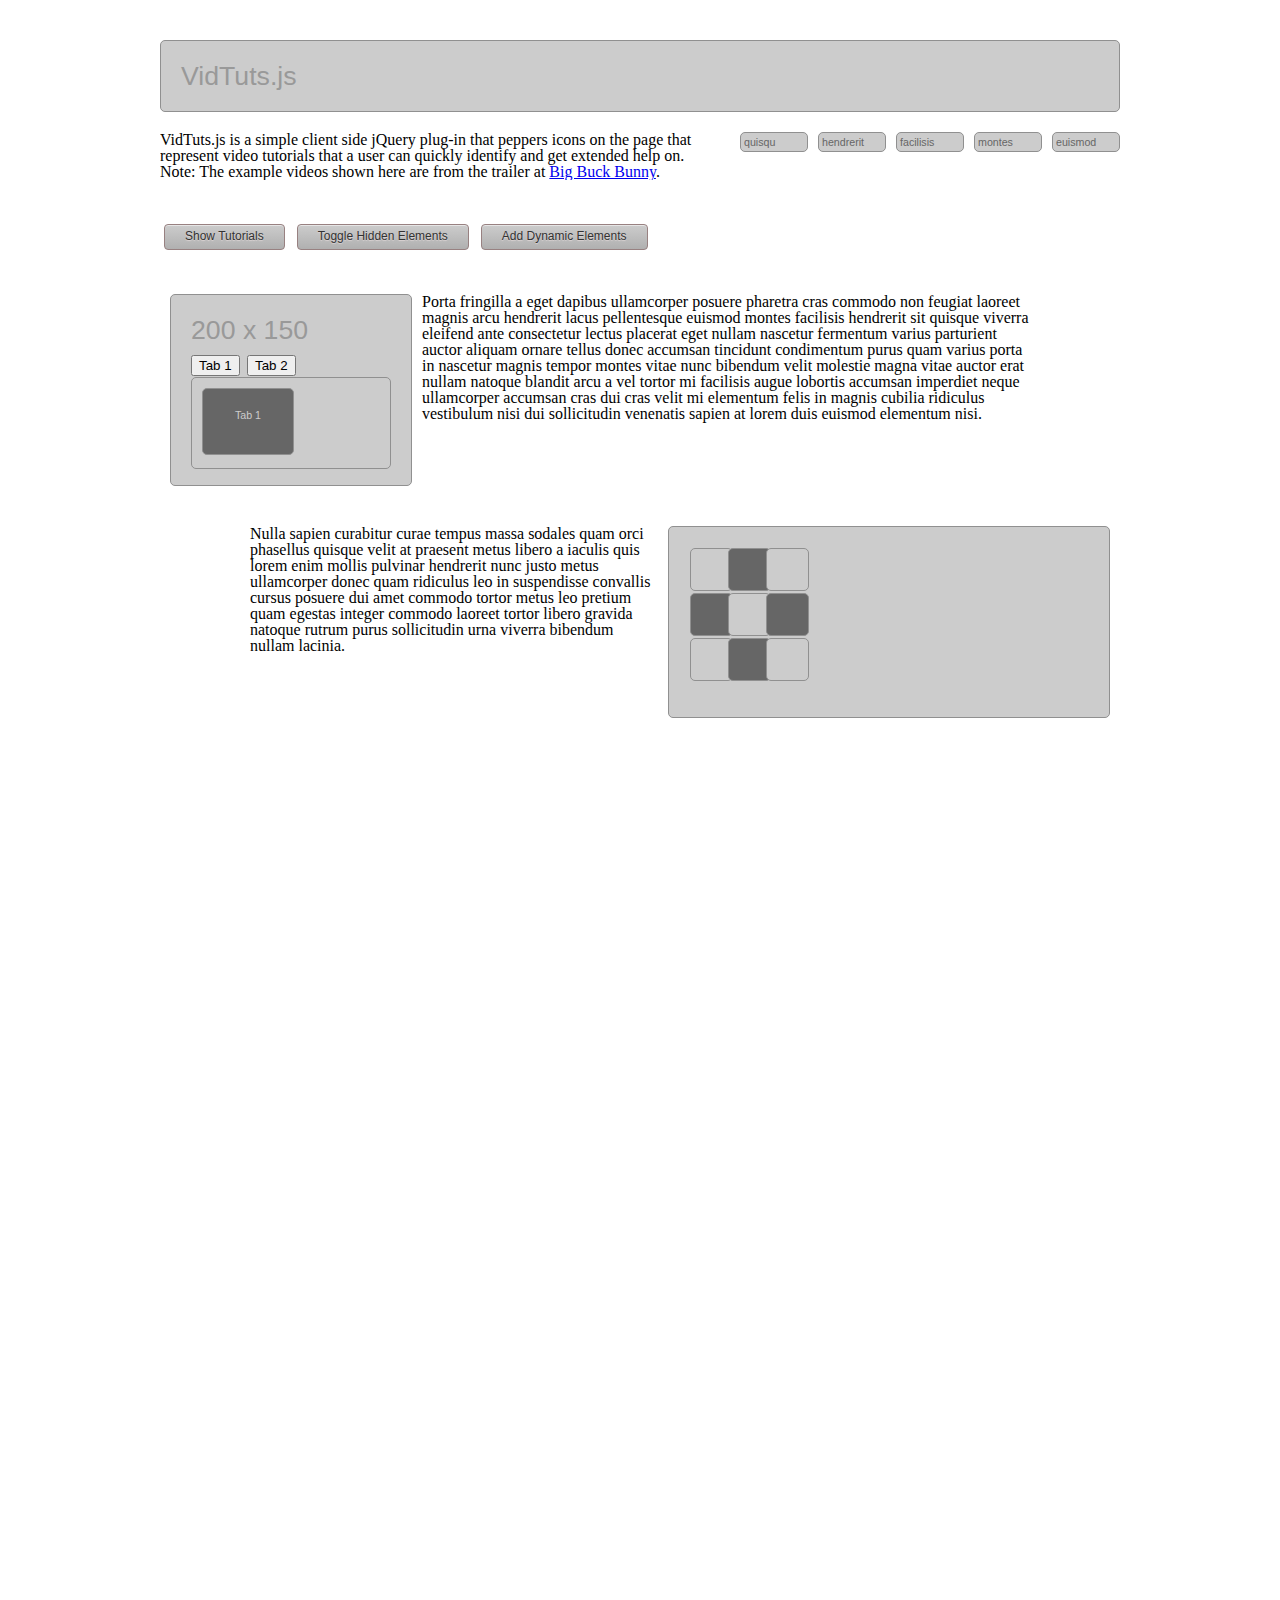
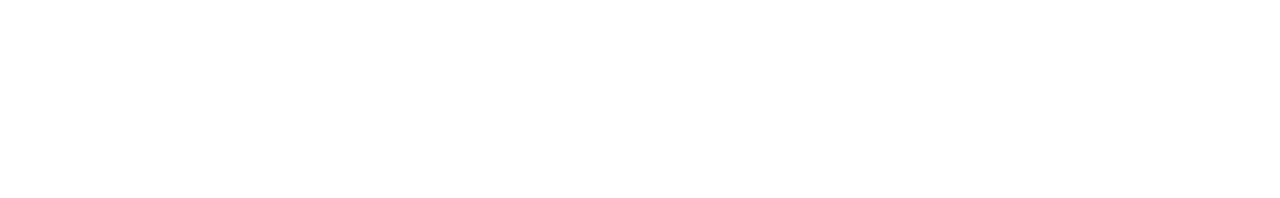
<file: demo/demo.html>
<!DOCTYPE html>
<html>
  <head>
    <title>VidTuts.js Demo Page</title>
    <link href="../styles/style.css" rel="stylesheet" type="text/css" />
    <link href="../styles/vidtuts-1.0.css" rel="stylesheet" type="text/css" />
    <link href="../styles/animated.css" rel="stylesheet" type="text/css" />
  </head>

  <body>
      
    <div class="g960">
      <div class="g12 a o" style="width:960px">
        <div id="header" class="box left" style="width:918px; height:30px; margin-bottom:20px;">VidTuts.js</div>

        <div class="g7 a">
          VidTuts.js is a simple client side jQuery plug-in that peppers icons on the page that represent video tutorials that a user can quickly identify and get extended help on.<br />
          Note: The example videos shown here are from the trailer at <a href="http://www.bigbuckbunny.org/index.php/trailer-page/" target="_blank">Big Buck Bunny</a>.
        </div>
        <div id="NavItem5" class="item g1 o right">euismod</div>
        <div id="NavItem4" class="item g1 o right">montes</div>
        <div id="NavItem3" class="item g1 o right">facilisis</div>
        <div id="NavItem2" class="item g1 o right">hendrerit</div>
        <div id="NavItem1" class="item g1 o right">quisqu</div>
      </div>
    </div>

    <div class="g960">
      <button id="bntStart" class="bnt">Show Tutorials</button>
      <button id="bntToggleHidden" class="bnt">Toggle Hidden Elements</button>
      <button id="bntAddDynamicElements" class="bnt">Add Dynamic Elements</button>
    </div>

    <div class="g960">
      <div class="g11"><div id="jtut_01" class="box left" style="width:200px; height:150px;">
      200 x 150<br />
        <div>
          <button id="bntTab1">Tab 1</button>
          <button id="bntTab2">Tab 2</button>
          <div id="tab1" class="tab">
            <div class="TabBox box left small dark" style="width:50px; height:25px; text-align:center;">Tab 1</div> 
          </div>
          <div id="tab2" class="tab hide">
            <div class="TabBox box right small dark" style="width:50px; height:25px; text-align:center;">Tab 2</div>
          </div>
        </div>
      </div>
      Porta fringilla a eget dapibus ullamcorper posuere pharetra cras commodo non feugiat laoreet magnis arcu hendrerit lacus pellentesque euismod montes facilisis hendrerit sit quisque viverra eleifend ante consectetur lectus placerat eget nullam nascetur fermentum varius parturient auctor aliquam ornare tellus donec accumsan tincidunt condimentum purus quam varius porta in nascetur magnis tempor montes vitae nunc bibendum velit molestie magna vitae auctor erat nullam natoque blandit arcu a vel tortor mi facilisis augue lobortis accumsan imperdiet neque ullamcorper accumsan cras dui cras velit mi elementum felis in magnis cubilia ridiculus vestibulum nisi dui sollicitudin venenatis sapien at lorem duis euismod elementum nisi.</div>
      <div class="g1">&nbsp;</div>
    </div>

    <div class="g960">
      <div class="g1">&nbsp;</div>
      <div class="g11"><div id="jtut_02" class="box right" style="width:400px; height:150px;">
        <table id="tipStyles">
          <tr>
            <td><div id="jtut_03" class="box left small" style="width:1px; height:1px;"></div></td>
            <td><div id="jtut_04" class="box left small dark hidden" style="width:1px; height:1px;"></div></td>
            <td><div id="jtut_05" class="box left small" style="width:1px; height:1px;"></div></td>
          </tr>
          <tr>
            <td><div id="jtut_06" class="box left small dark hidden" style="width:1px; height:1px;"></div></td>
            <td><div id="jtut_07" class="box left small" style="width:1px; height:1px;"></div></td>
            <td><div id="jtut_08" class="box left small dark hidden" style="width:1px; height:1px;"></div></td>
          </tr>
          <tr>
            <td><div id="jtut_09" class="box left small" style="width:1px; height:1px;"></div></td>
            <td><div id="jtut_10" class="box left small dark hidden" style="width:1px; height:1px;"></div></td>
            <td><div id="jtut_11" class="box left small" style="width:1px; height:1px;"></div></td>
          </tr>
        </table>
      </div>
    
      Nulla sapien curabitur curae tempus massa sodales quam orci phasellus quisque velit at praesent metus libero a iaculis quis lorem enim mollis pulvinar hendrerit nunc justo metus ullamcorper donec quam ridiculus leo in suspendisse convallis cursus posuere dui amet commodo tortor metus leo pretium quam egestas integer commodo laoreet tortor libero gravida natoque rutrum purus sollicitudin urna viverra bibendum nullam lacinia.</div>
    </div>

    <div class="g960" style="height:1000px;"></div>

    <script src="../scripts/jquery-1.7.min.js" type="text/javascript"></script>
    <script src="../scripts/vidtuts-1.0.js" type="text/javascript"></script>
    <script src="../scripts/video.js" type="text/javascript"></script>
    <script src="../scripts/jwvideo.js" type="text/javascript"></script>
    <script src="../scripts/jwplayer.js" type="text/javascript"></script>

    <ol id="VidTuts" class="vidtuts-items" data-index="4000" data-jwplayerParams="html5player:../scripts/jwplayer.html5.js; flashplayer:../scripts/jwplayer.flash.swf">

      <li data-anchor="#jtut_01" class="bottom left" data-videoType="JWVideo" data-videoParams="width:852;height:480;url:../video/trailer_480p_baseline.mp4" data-hideIfVisible="#ContainerTuts">A Test</li>

      <li data-anchor="#jtut_03" class="top right"     data-videoType="JWVideo" data-videoParams="width:852;height:480;url:../video/trailer_480p_baseline.mp4" data-hideIfVisible="#ContainerTuts">Box 1</li>
      <li data-anchor="#jtut_04" class="top center"    data-videoType="JWVideo" data-videoParams="width:852;height:480;url:../video/trailer_480p_baseline.mp4" data-hideIfVisible="#ContainerTuts">Box 2</li>
      <li data-anchor="#jtut_05" class="top left"      data-videoType="JWVideo" data-videoParams="width:852;height:480;url:../video/trailer_480p_baseline.mp4" data-hideIfVisible="#ContainerTuts">Box 3</li>
      <li data-anchor="#jtut_06" class="left center"   data-videoType="JWVideo" data-videoParams="width:852;height:480;url:../video/trailer_480p_baseline.mp4" data-hideIfVisible="#ContainerTuts">Box 4</li>

      <li data-anchor="#jtut_08" class="right center"  data-videoType="JWVideo" data-videoParams="width:852;height:480;url:../video/trailer_480p_baseline.mp4" data-hideIfVisible="#ContainerTuts">Box 6</li>
      <li data-anchor="#jtut_09" class="bottom right"  data-videoType="JWVideo" data-videoParams="width:852;height:480;url:../video/trailer_480p_baseline.mp4" data-hideIfVisible="#ContainerTuts">Box 7</li>
      <li data-anchor="#jtut_10" class="bottom center" data-videoType="JWVideo" data-videoParams="width:852;height:480;url:../video/trailer_480p_baseline.mp4" data-hideIfVisible="#ContainerTuts">Box 8</li>
      <li data-anchor="#jtut_11" class="bottom left"   data-videoType="JWVideo" data-videoParams="width:852;height:480;url:../video/trailer_480p_baseline.mp4" data-hideIfVisible="#ContainerTuts">Box 9</li>

      <li data-anchor="#dbox_01" class="bottom left" data-parentClass="fixed" data-videoType="JWVideo" data-videoParams="width:854;height:480;url:../video/trailer_480p.mov">trailer_480p.mov</li>
      <li data-anchor="#dbox_02" class="bottom left" data-parentClass="fixed" data-videoType="JWVideo" data-videoParams="width:854;height:480;url:../video/trailer_480p.webm">trailer_480p.webm</li>
      <li data-anchor="#dbox_03" class="bottom left" data-parentClass="fixed" data-videoType="JWVideo" data-videoParams="width:852;height:480;url:../video/trailer_480p_baseline.mp4">trailer_480p_baseline.mp4</li>
      <li data-anchor="#dbox_04" class="bottom left" data-parentClass="fixed" data-videoType="JWVideo" data-videoParams="width:852;height:480;url:../video/trailer_480p_high.mp4">trailer_480p_high.mp4</li>
      <li data-anchor="#dbox_05" class="bottom left" data-parentClass="fixed" data-videoType="JWVideo" data-videoParams="width:1280;height:720;url:../video/trailer_720p.mov">trailer_720p.mov</li>
      <li data-anchor="#dbox_06" class="bottom left" data-parentClass="fixed" data-videoType="JWVideo" data-videoParams="width:1920;height:1080;url:../video/trailer_1080p.mov">trailer_1080p.mov</li>
      <li data-anchor="#dbox_07" class="bottom left" data-parentClass="fixed" data-videoType="JWVideo" data-videoParams="width:480;height:270;url:../video/trailer_iphone.m4v">trailer_iphone.m4v</li>

      <li data-anchor=".TabBox"  class="bottom left" data-videoType="JWVideo" data-videoParams="width:852;height:480;url:../video/trailer_480p_baseline.mp4" data-hideIfVisible="#ContainerTuts">Video for a Shared Element</li>

      <li data-anchor="#NavItem1"  class="bottom center" data-videoType="JWVideo" data-videoParams="width:852;height:480;url:../video/trailer_480p_baseline.mp4">A Video Tutorial</li>
      <li data-anchor="#NavItem2"  class="top center"    data-videoType="JWVideo" data-videoParams="width:852;height:480;url:../video/trailer_480p_baseline.mp4">Another Video Tutorial</li>
      <li data-anchor="#NavItem3"  class="bottom center" data-videoType="JWVideo" data-videoParams="width:852;height:480;url:../video/trailer_480p_baseline.mp4">Yet Another Video Tutorial</li>
      <li data-anchor="#NavItem4"  class="top center"    data-videoType="JWVideo" data-videoParams="width:852;height:480;url:../video/trailer_480p_baseline.mp4">A Video Tutorial</li>
      <li data-anchor="#NavItem5"  class="bottom center" data-videoType="JWVideo" data-videoParams="width:852;height:480;url:../video/trailer_480p_baseline.mp4">Another Video Tutorial</li>
      <li data-anchor="#header"    class="bottom left"   data-videoType="JWVideo" data-videoParams="width:852;height:480;url:../video/trailer_480p_baseline.mp4">Yet Another Video Tutorial</li>
      <li data-anchor="#bntStart"  class="center right"   data-videoType="JWVideo" data-videoParams="width:852;height:480;url:../video/trailer_480p_baseline.mp4">A Video Tutorial</li>
      <li data-anchor="#bntToggle" class="bottom right"  data-videoType="JWVideo" data-videoParams="width:852;height:480;url:../video/trailer_480p_baseline.mp4">Another Video Tutorial</li>
    </ol>

    <script type="text/javascript">
      var manager = null;

      $(window).load(function () {
        manager = $('#VidTuts').VidTuts({ // These settings will overwrite the ones specified on the ol element.
          'index': 5000
        });
      });
      
      $('#bntToggleHidden').on('click', function () {
        var items = $(".hidden");
        if (items.css('display') == 'none')
          items.css('display','');
        else
          items.css('display', 'none');

      });
      $('#bntStart').on('click', function () { manager.show() });
      $("#bntTab1").on('click', function () { $("#tab2").addClass('hide'); $("#tab1").removeClass('hide'); })
      $("#bntTab2").on('click', function () { $("#tab1").addClass('hide'); $("#tab2").removeClass('hide'); })
      $('#bntAddDynamicElements').on('click', function () {
        // Check if the objects are already added, if not create them, if so delete them and re-create

        var container = '<div id="ContainerTuts" class="container">';
        container += '<div id="dbox_01" class="box small dark" style="width:5px; height:5px; margin-top:10px;"></div><br />';
        container += '<div id="dbox_02" class="box small dark" style="width:5px; height:5px; margin-top:10px;"></div><br />';
        container += '<div id="dbox_03" class="box small dark" style="width:5px; height:5px; margin-top:10px;"></div><br />';
        container += '<div id="dbox_04" class="box small dark" style="width:5px; height:5px; margin-top:10px;"></div><br />';
        container += '<div id="dbox_05" class="box small dark" style="width:5px; height:5px; margin-top:10px;"></div><br />';
        container += '<div id="dbox_06" class="box small dark" style="width:5px; height:5px; margin-top:10px;"></div><br />';
        container += '<div id="dbox_07" class="box small dark" style="width:5px; height:5px; margin-top:10px;"></div><br />';
        container += '</div>';

        if ($('#ContainerTuts').length > 0) {
          $('#ContainerTuts').remove();
        } else {
          container = $(container).prependTo($('body'));
        }
      });

    </script>
  </body>
</html>
</file>
<file: styles/style.css>
html, body, div, span, applet, object, iframe,
h1, h2, h3, h4, h5, h6, p, blockquote, pre,
a, abbr, acronym, address, big, cite, code,
del, dfn, em, img, ins, kbd, q, s, samp,
small, strike, strong, sub, sup, tt, var,
b, u, i, center,
dl, dt, dd, ol, ul, li,
fieldset, form, label, legend,
table, caption, tbody, tfoot, thead, tr, th, td,
article, aside, canvas, details, embed,
figure, figcaption, footer, header, hgroup,
menu, nav, output, ruby, section, summary,
time, mark, audio, video {
  margin: 0;
  padding: 0;
  border: 0;
  font: inherit;
  font-size: 100%;
  vertical-align: baseline;
}

html {
  line-height: 1;
}

ol, ul {
  list-style: none;
}

table {
  border-collapse: collapse;
  border-spacing: 0;
}

caption, th, td {
  text-align: left;
  font-weight: normal;
  vertical-align: middle;
}

q, blockquote {
  quotes: none;
}
q:before, q:after, blockquote:before, blockquote:after {
  content: "";
  content: none;
}

a img {
  border: none;
}

article, aside, details, figcaption, figure, footer, header, hgroup, menu, nav, section, summary {
  display: block;
}

.g960 {
  position: relative;
  margin-left: auto;
  margin-right: auto;
  width: 960px;
  overflow: hidden;
  *zoom: 1;
}

.g {
  display: inline;
  float: left;
  margin-left: 10px;
  margin-right: 10px;
  width: 960px;
}

.g12 {
  display: inline;
  float: left;
  margin-left: 10px;
  margin-right: 10px;
  width: 940px;
}

.g11 {
  display: inline;
  float: left;
  margin-left: 10px;
  margin-right: 10px;
  width: 860px;
}

.g10 {
  display: inline;
  float: left;
  margin-left: 10px;
  margin-right: 10px;
  width: 780px;
}

.g9 {
  display: inline;
  float: left;
  margin-left: 10px;
  margin-right: 10px;
  width: 700px;
}

.g8 {
  display: inline;
  float: left;
  margin-left: 10px;
  margin-right: 10px;
  width: 620px;
}

.g7 {
  display: inline;
  float: left;
  margin-left: 10px;
  margin-right: 10px;
  width: 540px;
}

.g6 {
  display: inline;
  float: left;
  margin-left: 10px;
  margin-right: 10px;
  width: 460px;
}

.g5 {
  display: inline;
  float: left;
  margin-left: 10px;
  margin-right: 10px;
  width: 380px;
}

.g4 {
  display: inline;
  float: left;
  margin-left: 10px;
  margin-right: 10px;
  width: 300px;
}

.g3 {
  display: inline;
  float: left;
  margin-left: 10px;
  margin-right: 10px;
  width: 220px;
}

.g2 {
  display: inline;
  float: left;
  margin-left: 10px;
  margin-right: 10px;
  width: 140px;
}

.g1 {
  display: inline;
  float: left;
  margin-left: 10px;
  margin-right: 10px;
  width: 60px;
}

.o {
  margin-right: 0;
}

.a {
  margin-left: 0;
}

body {
  margin-top: 40px;
}

.bnt {
  font-size: 12px;
  padding: 4px 20px 6px;
  margin: 4px 4px;
  -webkit-border-radius: 4px;
  -moz-border-radius: 4px;
  -ms-border-radius: 4px;
  -o-border-radius: 4px;
  border-radius: 4px;
  -webkit-box-shadow: inset 0 1px 0 0 #e6e6e6;
  -moz-box-shadow: inset 0 1px 0 0 #e6e6e6;
  box-shadow: inset 0 1px 0 0 #e6e6e6;
  background-image: url('[data-uri]');
  background-size: 100%;
  background-image: -webkit-gradient(linear, 50% 0%, 50% 100%, color-stop(0%, #cccccc), color-stop(100%, #b0b0b0));
  background-image: -webkit-linear-gradient(#cccccc, #b0b0b0);
  background-image: -moz-linear-gradient(#cccccc, #b0b0b0);
  background-image: -o-linear-gradient(#cccccc, #b0b0b0);
  background-image: linear-gradient(#cccccc, #b0b0b0);
  background-color: #cccccc;
  border: solid 1px #988181;
  display: inline-block;
  font-family: tahoma, helvetica, arial, freesans, sans-serif;
  outline: none;
  color: #333333;
  text-align: center;
  text-decoration: none;
  text-shadow: 0 1px 1px #ddd5d5;
  vertical-align: baseline;
  cursor: hand;
  cursor: pointer;
}
.bnt:hover:not(:disabled) {
  -webkit-box-shadow: inset 0 1px 0 0 #d9d9d9;
  -moz-box-shadow: inset 0 1px 0 0 #d9d9d9;
  box-shadow: inset 0 1px 0 0 #d9d9d9;
  background-image: url('[data-uri]');
  background-size: 100%;
  background-image: -webkit-gradient(linear, 50% 0%, 50% 100%, color-stop(0%, #bfbfbf), color-stop(100%, #a8a8a8));
  background-image: -webkit-linear-gradient(#bfbfbf, #a8a8a8);
  background-image: -moz-linear-gradient(#bfbfbf, #a8a8a8);
  background-image: -o-linear-gradient(#bfbfbf, #a8a8a8);
  background-image: linear-gradient(#bfbfbf, #a8a8a8);
}
.bnt:active:not(:disabled) {
  background-image: url('[data-uri]');
  background-size: 100%;
  background-image: -webkit-gradient(linear, 50% 0%, 50% 100%, color-stop(0%, #a8a8a8), color-stop(100%, #bfbfbf));
  background-image: -webkit-linear-gradient(#a8a8a8, #bfbfbf);
  background-image: -moz-linear-gradient(#a8a8a8, #bfbfbf);
  background-image: -o-linear-gradient(#a8a8a8, #bfbfbf);
  background-image: linear-gradient(#a8a8a8, #bfbfbf);
  -webkit-box-shadow: inset 0 1px 0 0 #d9d9d9;
  -moz-box-shadow: inset 0 1px 0 0 #d9d9d9;
  box-shadow: inset 0 1px 0 0 #d9d9d9;
}

.box {
  border: 1px solid #909090;
  background-color: #ccc;
  padding: 20px;
  font: normal 20pt arial;
  color: #999;
  border-radius: 5px 5px 5px 5px;
  display: inline-block;
}

.item {
  border: 1px solid #909090;
  background-color: #ccc;
  padding: 3px;
  font: normal 8pt arial;
  color: #666;
  border-radius: 5px 5px 5px 5px;
}

.g960 {
  margin-bottom: 40px;
}

.left {
  float: left;
  margin-right: 10px;
}

.right {
  float: right;
  margin-left: 10px;
}

h2 {
  font-weight: bold;
  font-size: 12pt;
  margin-bottom: 5px;
}

.small {
  padding: 20px;
  font: normal 8pt arial;
}

.hidden {
  background-color: #aaa;
  color: #666666;
}

.dark {
  background-color: #666;
  color: #CCC;
}

#tipStyles {
  border-collapse: collapse;
}
#tipStyles td {
  display: inline-block;
  padding: 1px;
  width: 36px;
}

.container {
  background-color: #CCCCCC;
  border: 1px solid #909090;
  border-radius: 5px 5px 5px 5px;
  color: #999999;
  display: inline-block;
  font: 20pt arial;
  height: 435px;
  left: 0;
  margin: auto;
  padding: 20px;
  position: fixed;
  right: 0;
  top: 260px;
  width: 920px;
  z-index: 100;
}

.hide {
  display: none;
}

.tab {
  border: solid 1px #909090;
  border-radius: 5px;
  height: 70px;
  padding: 10px;
}

.fixed {
  position: fixed !important;
}
</file>
<file: styles/vidtuts-1.0.css>
.vidtuts-items {
  display: none;
}

.vidtuts-silhouette {
  background-color: transparent;
  background-image: url("../images/bg.png");
  display: none;
  height: 100%;
  left: 0;
  position: fixed;
  top: 0;
  width: 100%;
  z-index: 10000;
}

.vidtuts-video-silhouette {
  background-color: transparent;
  display: none;
  height: 100%;
  left: 0;
  position: fixed;
  top: 0;
  width: 100%;
  z-index: 10001;
}

.vidtuts-tooltip {
  background-color: #FFFFFF;
  border-radius: 4px 4px 4px 4px;
  display: inline-block;
  font: 8pt arial;
  padding: 3px;
  position: absolute;
  white-space: nowrap;
  margin: 0;
}
.vidtuts-tooltip.bottom, .vidtuts-tooltip.top {
  top: -1999px;
  bottom: auto;
}
.vidtuts-tooltip.left, .vidtuts-tooltip.right {
  left: -1999px;
  right: auto;
}
.vidtuts-tooltip.xbottom {
  top: 29px;
  bottom: auto;
}
.vidtuts-tooltip.xleft {
  left: 0;
  right: auto;
}
.vidtuts-tooltip.xright {
  right: 0;
  left: auto;
}
.vidtuts-tooltip.xtop {
  bottom: 29px;
  top: auto;
}
.vidtuts-tooltip.xcenter.right {
  right: auto;
  left: 20px;
}
.vidtuts-tooltip.xcenter.left {
  right: 20px;
  left: auto;
}

.vidtuts-tooltip:before,
.vidtuts-tooltip:after {
  content: "";
  position: absolute;
  z-index: -1;
}

.vidtuts-tooltip.right:before, .vidtuts-tooltip.right:after {
  left: 0;
  margin-left: -15px;
  top: 50%;
  margin-top: -8px;
  border-color: transparent #FFFFFF transparent transparent;
  border-style: solid;
  border-width: 8px;
}
.vidtuts-tooltip.left:before, .vidtuts-tooltip.left:after {
  right: 0;
  margin-right: -15px;
  top: 50%;
  margin-top: -8px;
  border-color: transparent transparent transparent #FFFFFF;
  border-style: solid;
  border-width: 8px;
}
.vidtuts-tooltip.top.right:before, .vidtuts-tooltip.top.right:after {
  margin-top: auto;
  right: 14px;
  border-color: transparent #FFFFFF transparent transparent;
  border-style: solid;
  border-width: 8px;
}
.vidtuts-tooltip.top.left:before, .vidtuts-tooltip.top.left:after {
  margin-top: auto;
  left: 14px;
  border-color: transparent transparent transparent #FFFFFF;
  border-style: solid;
  border-width: 8px;
}
.vidtuts-tooltip.top.center:before, .vidtuts-tooltip.top.center:after {
  top: 100%;
  margin-left: -6px;
  left: 50%;
  border-color: #FFFFFF transparent transparent;
  border-style: solid;
  border-width: 6px;
}
.vidtuts-tooltip.bottom.right:before, .vidtuts-tooltip.bottom.right:after {
  top: 0px;
  right: 14px;
  margin-top: -8px;
  border-color: transparent #FFFFFF transparent transparent;
  border-style: solid;
  border-width: 8px;
}
.vidtuts-tooltip.bottom.left:before, .vidtuts-tooltip.bottom.left:after {
  margin-top: -8px;
  left: 14px;
  top: 0px;
  border-color: transparent transparent transparent #FFFFFF;
  border-style: solid;
  border-width: 8px;
}
.vidtuts-tooltip.bottom.center:before, .vidtuts-tooltip.bottom.center:after {
  left: 50%;
  margin-left: -6px;
  margin-top: -12px;
  top: 0px;
  border-color: transparent transparent #FFFFFF;
  border-style: solid;
  border-width: 6px;
}

.vidtuts-video {
  display: none;
  position: fixed;
  background-color: grey;
  border: 10px solid #999999;
  border-radius: 20px 20px 20px 20px;
  box-shadow: 0 0 40px #000000;
}
.vidtuts-video .vidtuts-video-content {
  position: absolute;
  top: 0;
  left: 0;
  right: 0;
  bottom: 0;
}
.vidtuts-video .vidtuts-video-close {
  background-image: url("../images/close.png");
  background-color: #999999;
  background-position: center;
  background-repeat: no-repeat;
  border-radius: 10px 10px 10px 10px;
  height: 40px;
  position: absolute;
  right: -30px;
  top: -30px;
  width: 40px;
  cursor: hand;
  cursor: pointer;
}

.vidtuts-icon {
  background-position: center;
  background-repeat: no-repeat;
  background-image: url("../images/play-32-blue.png");
  width: 28px;
  height: 24px;
  position: absolute;
  background-position: center center;
  left: 30px;
  top: 60px;
  cursor: pointer;
  cursor: hand;
  display: none;
}
.vidtuts-icon .tooltip:after, .vidtuts-icon .tooltip:before {
  content: ' ';
  position: absolute;
  top: 100%;
  border-style: solid;
  width: 0;
  height: 0;
}
.vidtuts-icon .tooltip:before {
  border-color: #333 transparent transparent transparent;
  border-width: 16px 17px 0 7px;
  left: 10px;
}
.vidtuts-icon .tooltip:after {
  border-color: #ccd transparent transparent transparent;
  border-width: 12px 11px 0 4px;
  left: 14px;
}
.vidtuts-icon .tooltip {
  position: relative;
  border: 3px solid #333;
  background-color: #ccd;
  padding: 2px 10px;
  text-align: center;
  min-width: 100px;
  height: 20px;
  top: -34px;
  left: -5px;
  border-radius: 15px;
  white-space: nowrap;
}
</file>
<file: styles/animated.css>
﻿.animated{-webkit-animation-fill-mode:both;-moz-animation-fill-mode:both;-ms-animation-fill-mode:both;-o-animation-fill-mode:both;animation-fill-mode:both;-webkit-animation-duration:1s;-moz-animation-duration:1s;-ms-animation-duration:1s;-o-animation-duration:1s;animation-duration:1s;}.animated.hinge{-webkit-animation-duration:2s;-moz-animation-duration:2s;-ms-animation-duration:2s;-o-animation-duration:2s;animation-duration:2s;}@-webkit-keyframes bounce {
	0%, 20%, 50%, 80%, 100% {-webkit-transform: translateY(0);}	40% {-webkit-transform: translateY(-30px);}
	60% {-webkit-transform: translateY(-15px);}
}

@-moz-keyframes bounce {
	0%, 20%, 50%, 80%, 100% {-moz-transform: translateY(0);}
	40% {-moz-transform: translateY(-30px);}
	60% {-moz-transform: translateY(-15px);}
}

@-o-keyframes bounce {
	0%, 20%, 50%, 80%, 100% {-o-transform: translateY(0);}
	40% {-o-transform: translateY(-30px);}
	60% {-o-transform: translateY(-15px);}
}
@keyframes bounce {
	0%, 20%, 50%, 80%, 100% {transform: translateY(0);}
	40% {transform: translateY(-30px);}
	60% {transform: translateY(-15px);}
}

.bounce {
	-webkit-animation-name: bounce;
	-moz-animation-name: bounce;
	-o-animation-name: bounce;
	animation-name: bounce;
}
@-webkit-keyframes tada {
	0% {-webkit-transform: scale(1);}	
	10%, 20% {-webkit-transform: scale(0.9) rotate(-3deg);}
	30%, 50%, 70%, 90% {-webkit-transform: scale(1.1) rotate(3deg);}
	40%, 60%, 80% {-webkit-transform: scale(1.1) rotate(-3deg);}
	100% {-webkit-transform: scale(1) rotate(0);}
}

@-moz-keyframes tada {
	0% {-moz-transform: scale(1);}	
	10%, 20% {-moz-transform: scale(0.9) rotate(-3deg);}
	30%, 50%, 70%, 90% {-moz-transform: scale(1.1) rotate(3deg);}
	40%, 60%, 80% {-moz-transform: scale(1.1) rotate(-3deg);}
	100% {-moz-transform: scale(1) rotate(0);}
}

@-o-keyframes tada {
	0% {-o-transform: scale(1);}	
	10%, 20% {-o-transform: scale(0.9) rotate(-3deg);}
	30%, 50%, 70%, 90% {-o-transform: scale(1.1) rotate(3deg);}
	40%, 60%, 80% {-o-transform: scale(1.1) rotate(-3deg);}
	100% {-o-transform: scale(1) rotate(0);}
}

@keyframes tada {
	0% {transform: scale(1);}	
	10%, 20% {transform: scale(0.9) rotate(-3deg);}
	30%, 50%, 70%, 90% {transform: scale(1.1) rotate(3deg);}
	40%, 60%, 80% {transform: scale(1.1) rotate(-3deg);}
	100% {transform: scale(1) rotate(0);}
}

.tada {
	-webkit-animation-name: tada;
	-moz-animation-name: tada;
	-o-animation-name: tada;
	animation-name: tada;
}
@-webkit-keyframes swing {
	20%, 40%, 60%, 80%, 100% { -webkit-transform-origin: top center; }
	20% { -webkit-transform: rotate(15deg); }	
	40% { -webkit-transform: rotate(-10deg); }
	60% { -webkit-transform: rotate(5deg); }	
	80% { -webkit-transform: rotate(-5deg); }	
	100% { -webkit-transform: rotate(0deg); }
}

@-moz-keyframes swing {
	20% { -moz-transform: rotate(15deg); }	
	40% { -moz-transform: rotate(-10deg); }
	60% { -moz-transform: rotate(5deg); }	
	80% { -moz-transform: rotate(-5deg); }	
	100% { -moz-transform: rotate(0deg); }
}

@-o-keyframes swing {
	20% { -o-transform: rotate(15deg); }	
	40% { -o-transform: rotate(-10deg); }
	60% { -o-transform: rotate(5deg); }	
	80% { -o-transform: rotate(-5deg); }	
	100% { -o-transform: rotate(0deg); }
}

@keyframes swing {
	20% { transform: rotate(15deg); }	
	40% { transform: rotate(-10deg); }
	60% { transform: rotate(5deg); }	
	80% { transform: rotate(-5deg); }	
	100% { transform: rotate(0deg); }
}

.swing {
	-webkit-transform-origin: top center;
	-moz-transform-origin: top center;
	-o-transform-origin: top center;
	transform-origin: top center;
	-webkit-animation-name: swing;
	-moz-animation-name: swing;
	-o-animation-name: swing;
	animation-name: swing;
}
/* originally authored by Nick Pettit - https://github.com/nickpettit/glide */

@-webkit-keyframes wobble {
  0% { -webkit-transform: translateX(0%); }
  15% { -webkit-transform: translateX(-25%) rotate(-5deg); }
  30% { -webkit-transform: translateX(20%) rotate(3deg); }
  45% { -webkit-transform: translateX(-15%) rotate(-3deg); }
  60% { -webkit-transform: translateX(10%) rotate(2deg); }
  75% { -webkit-transform: translateX(-5%) rotate(-1deg); }
  100% { -webkit-transform: translateX(0%); }
}

@-moz-keyframes wobble {
  0% { -moz-transform: translateX(0%); }
  15% { -moz-transform: translateX(-25%) rotate(-5deg); }
  30% { -moz-transform: translateX(20%) rotate(3deg); }
  45% { -moz-transform: translateX(-15%) rotate(-3deg); }
  60% { -moz-transform: translateX(10%) rotate(2deg); }
  75% { -moz-transform: translateX(-5%) rotate(-1deg); }
  100% { -moz-transform: translateX(0%); }
}

@-o-keyframes wobble {
  0% { -o-transform: translateX(0%); }
  15% { -o-transform: translateX(-25%) rotate(-5deg); }
  30% { -o-transform: translateX(20%) rotate(3deg); }
  45% { -o-transform: translateX(-15%) rotate(-3deg); }
  60% { -o-transform: translateX(10%) rotate(2deg); }
  75% { -o-transform: translateX(-5%) rotate(-1deg); }
  100% { -o-transform: translateX(0%); }
}

@keyframes wobble {
  0% { transform: translateX(0%); }
  15% { transform: translateX(-25%) rotate(-5deg); }
  30% { transform: translateX(20%) rotate(3deg); }
  45% { transform: translateX(-15%) rotate(-3deg); }
  60% { transform: translateX(10%) rotate(2deg); }
  75% { transform: translateX(-5%) rotate(-1deg); }
  100% { transform: translateX(0%); }
}

.wobble {
	-webkit-animation-name: wobble;
	-moz-animation-name: wobble;
	-o-animation-name: wobble;
	animation-name: wobble;
}
@-webkit-keyframes bounceIn {
	0% {
		opacity: 0;
		-webkit-transform: scale(.3);
	}
	
	50% {
		opacity: 1;
		-webkit-transform: scale(1.05);
	}
	
	70% {
		-webkit-transform: scale(.9);
	}
	
	100% {
		-webkit-transform: scale(1);
	}
}

@-moz-keyframes bounceIn {
	0% {
		opacity: 0;
		-moz-transform: scale(.3);
	}
	
	50% {
		opacity: 1;
		-moz-transform: scale(1.05);
	}
	
	70% {
		-moz-transform: scale(.9);
	}
	
	100% {
		-moz-transform: scale(1);
	}
}

@-o-keyframes bounceIn {
	0% {
		opacity: 0;
		-o-transform: scale(.3);
	}
	
	50% {
		opacity: 1;
		-o-transform: scale(1.05);
	}
	
	70% {
		-o-transform: scale(.9);
	}
	
	100% {
		-o-transform: scale(1);
	}
}

@keyframes bounceIn {
	0% {
		opacity: 0;
		transform: scale(.3);
	}
	
	50% {
		opacity: 1;
		transform: scale(1.05);
	}
	
	70% {
		transform: scale(.9);
	}
	
	100% {
		transform: scale(1);
	}
}

.bounceIn {
	-webkit-animation-name: bounceIn;
	-moz-animation-name: bounceIn;
	-o-animation-name: bounceIn;
	animation-name: bounceIn;
}
@-webkit-keyframes bounceInUp {
	0% {
		opacity: 0;
		-webkit-transform: translateY(2000px);
	}
	
	60% {
		opacity: 1;
		-webkit-transform: translateY(-30px);
	}
	
	80% {
		-webkit-transform: translateY(10px);
	}
	
	100% {
		-webkit-transform: translateY(0);
	}
}
@-moz-keyframes bounceInUp {
	0% {
		opacity: 0;
		-moz-transform: translateY(2000px);
	}
	
	60% {
		opacity: 1;
		-moz-transform: translateY(-30px);
	}
	
	80% {
		-moz-transform: translateY(10px);
	}
	
	100% {
		-moz-transform: translateY(0);
	}
}

@-o-keyframes bounceInUp {
	0% {
		opacity: 0;
		-o-transform: translateY(2000px);
	}
	
	60% {
		opacity: 1;
		-o-transform: translateY(-30px);
	}
	
	80% {
		-o-transform: translateY(10px);
	}
	
	100% {
		-o-transform: translateY(0);
	}
}

@keyframes bounceInUp {
	0% {
		opacity: 0;
		transform: translateY(2000px);
	}
	
	60% {
		opacity: 1;
		transform: translateY(-30px);
	}
	
	80% {
		transform: translateY(10px);
	}
	
	100% {
		transform: translateY(0);
	}
}

.bounceInUp {
	-webkit-animation-name: bounceInUp;
	-moz-animation-name: bounceInUp;
	-o-animation-name: bounceInUp;
	animation-name: bounceInUp;
}
@-webkit-keyframes bounceInDown {
	0% {
		opacity: 0;
		-webkit-transform: translateY(-2000px);
	}
	
	60% {
		opacity: 1;
		-webkit-transform: translateY(30px);
	}
	
	80% {
		-webkit-transform: translateY(-10px);
	}
	
	100% {
		-webkit-transform: translateY(0);
	}
}

@-moz-keyframes bounceInDown {
	0% {
		opacity: 0;
		-moz-transform: translateY(-2000px);
	}
	
	60% {
		opacity: 1;
		-moz-transform: translateY(30px);
	}
	
	80% {
		-moz-transform: translateY(-10px);
	}
	
	100% {
		-moz-transform: translateY(0);
	}
}

@-o-keyframes bounceInDown {
	0% {
		opacity: 0;
		-o-transform: translateY(-2000px);
	}
	
	60% {
		opacity: 1;
		-o-transform: translateY(30px);
	}
	
	80% {
		-o-transform: translateY(-10px);
	}
	
	100% {
		-o-transform: translateY(0);
	}
}

@keyframes bounceInDown {
	0% {
		opacity: 0;
		transform: translateY(-2000px);
	}
	
	60% {
		opacity: 1;
		transform: translateY(30px);
	}
	
	80% {
		transform: translateY(-10px);
	}
	
	100% {
		transform: translateY(0);
	}
}

.bounceInDown {
	-webkit-animation-name: bounceInDown;
	-moz-animation-name: bounceInDown;
	-o-animation-name: bounceInDown;
	animation-name: bounceInDown;
}
@-webkit-keyframes bounceInLeft {
	0% {
		opacity: 0;
		-webkit-transform: translateX(-2000px);
	}
	
	60% {
		opacity: 1;
		-webkit-transform: translateX(30px);
	}
	
	80% {
		-webkit-transform: translateX(-10px);
	}
	
	100% {
		-webkit-transform: translateX(0);
	}
}

@-moz-keyframes bounceInLeft {
	0% {
		opacity: 0;
		-moz-transform: translateX(-2000px);
	}
	
	60% {
		opacity: 1;
		-moz-transform: translateX(30px);
	}
	
	80% {
		-moz-transform: translateX(-10px);
	}
	
	100% {
		-moz-transform: translateX(0);
	}
}

@-o-keyframes bounceInLeft {
	0% {
		opacity: 0;
		-o-transform: translateX(-2000px);
	}
	
	60% {
		opacity: 1;
		-o-transform: translateX(30px);
	}
	
	80% {
		-o-transform: translateX(-10px);
	}
	
	100% {
		-o-transform: translateX(0);
	}
}

@keyframes bounceInLeft {
	0% {
		opacity: 0;
		transform: translateX(-2000px);
	}
	
	60% {
		opacity: 1;
		transform: translateX(30px);
	}
	
	80% {
		transform: translateX(-10px);
	}
	
	100% {
		transform: translateX(0);
	}
}

.bounceInLeft {
	-webkit-animation-name: bounceInLeft;
	-moz-animation-name: bounceInLeft;
	-o-animation-name: bounceInLeft;
	animation-name: bounceInLeft;
}
@-webkit-keyframes bounceInRight {
	0% {
		opacity: 0;
		-webkit-transform: translateX(2000px);
	}
	
	60% {
		opacity: 1;
		-webkit-transform: translateX(-30px);
	}
	
	80% {
		-webkit-transform: translateX(10px);
	}
	
	100% {
		-webkit-transform: translateX(0);
	}
}

@-moz-keyframes bounceInRight {
	0% {
		opacity: 0;
		-moz-transform: translateX(2000px);
	}
	
	60% {
		opacity: 1;
		-moz-transform: translateX(-30px);
	}
	
	80% {
		-moz-transform: translateX(10px);
	}
	
	100% {
		-moz-transform: translateX(0);
	}
}

@-o-keyframes bounceInRight {
	0% {
		opacity: 0;
		-o-transform: translateX(2000px);
	}
	
	60% {
		opacity: 1;
		-o-transform: translateX(-30px);
	}
	
	80% {
		-o-transform: translateX(10px);
	}
	
	100% {
		-o-transform: translateX(0);
	}
}

@keyframes bounceInRight {
	0% {
		opacity: 0;
		transform: translateX(2000px);
	}
	
	60% {
		opacity: 1;
		transform: translateX(-30px);
	}
	
	80% {
		transform: translateX(10px);
	}
	
	100% {
		transform: translateX(0);
	}
}

.bounceInRight {
	-webkit-animation-name: bounceInRight;
	-moz-animation-name: bounceInRight;
	-o-animation-name: bounceInRight;
	animation-name: bounceInRight;
}
@-webkit-keyframes bounceOut {
	0% {
		-webkit-transform: scale(1);
	}
	
	25% {
		-webkit-transform: scale(.95);
	}
	
	50% {
		opacity: 1;
		-webkit-transform: scale(1.1);
	}
	
	100% {
		opacity: 0;
		-webkit-transform: scale(.3);
	}	
}

@-moz-keyframes bounceOut {
	0% {
		-moz-transform: scale(1);
	}
	
	25% {
		-moz-transform: scale(.95);
	}
	
	50% {
		opacity: 1;
		-moz-transform: scale(1.1);
	}
	
	100% {
		opacity: 0;
		-moz-transform: scale(.3);
	}	
}

@-o-keyframes bounceOut {
	0% {
		-o-transform: scale(1);
	}
	
	25% {
		-o-transform: scale(.95);
	}
	
	50% {
		opacity: 1;
		-o-transform: scale(1.1);
	}
	
	100% {
		opacity: 0;
		-o-transform: scale(.3);
	}	
}

@keyframes bounceOut {
	0% {
		transform: scale(1);
	}
	
	25% {
		transform: scale(.95);
	}
	
	50% {
		opacity: 1;
		transform: scale(1.1);
	}
	
	100% {
		opacity: 0;
		transform: scale(.3);
	}	
}

.bounceOut {
	-webkit-animation-name: bounceOut;
	-moz-animation-name: bounceOut;
	-o-animation-name: bounceOut;
	animation-name: bounceOut;
}
@-webkit-keyframes bounceOutUp {
	0% {
		-webkit-transform: translateY(0);
	}
	
	20% {
		opacity: 1;
		-webkit-transform: translateY(20px);
	}
	
	100% {
		opacity: 0;
		-webkit-transform: translateY(-2000px);
	}
}

@-moz-keyframes bounceOutUp {
	0% {
		-moz-transform: translateY(0);
	}
	
	20% {
		opacity: 1;
		-moz-transform: translateY(20px);
	}
	
	100% {
		opacity: 0;
		-moz-transform: translateY(-2000px);
	}
}

@-o-keyframes bounceOutUp {
	0% {
		-o-transform: translateY(0);
	}
	
	20% {
		opacity: 1;
		-o-transform: translateY(20px);
	}
	
	100% {
		opacity: 0;
		-o-transform: translateY(-2000px);
	}
}

@keyframes bounceOutUp {
	0% {
		transform: translateY(0);
	}
	
	20% {
		opacity: 1;
		transform: translateY(20px);
	}
	
	100% {
		opacity: 0;
		transform: translateY(-2000px);
	}
}

.bounceOutUp {
	-webkit-animation-name: bounceOutUp;
	-moz-animation-name: bounceOutUp;
	-o-animation-name: bounceOutUp;
	animation-name: bounceOutUp;
}
@-webkit-keyframes bounceOutDown {
	0% {
		-webkit-transform: translateY(0);
	}
	
	20% {
		opacity: 1;
		-webkit-transform: translateY(-20px);
	}
	
	100% {
		opacity: 0;
		-webkit-transform: translateY(2000px);
	}
}

@-moz-keyframes bounceOutDown {
	0% {
		-moz-transform: translateY(0);
	}
	
	20% {
		opacity: 1;
		-moz-transform: translateY(-20px);
	}
	
	100% {
		opacity: 0;
		-moz-transform: translateY(2000px);
	}
}

@-o-keyframes bounceOutDown {
	0% {
		-o-transform: translateY(0);
	}
	
	20% {
		opacity: 1;
		-o-transform: translateY(-20px);
	}
	
	100% {
		opacity: 0;
		-o-transform: translateY(2000px);
	}
}

@keyframes bounceOutDown {
	0% {
		transform: translateY(0);
	}
	
	20% {
		opacity: 1;
		transform: translateY(-20px);
	}
	
	100% {
		opacity: 0;
		transform: translateY(2000px);
	}
}

.bounceOutDown {
	-webkit-animation-name: bounceOutDown;
	-moz-animation-name: bounceOutDown;
	-o-animation-name: bounceOutDown;
	animation-name: bounceOutDown;
}
@-webkit-keyframes bounceOutLeft {
	0% {
		-webkit-transform: translateX(0);
	}
	
	20% {
		opacity: 1;
		-webkit-transform: translateX(20px);
	}
	
	100% {
		opacity: 0;
		-webkit-transform: translateX(-2000px);
	}
}

@-moz-keyframes bounceOutLeft {
	0% {
		-moz-transform: translateX(0);
	}
	
	20% {
		opacity: 1;
		-moz-transform: translateX(20px);
	}
	
	100% {
		opacity: 0;
		-moz-transform: translateX(-2000px);
	}
}

@-o-keyframes bounceOutLeft {
	0% {
		-o-transform: translateX(0);
	}
	
	20% {
		opacity: 1;
		-o-transform: translateX(20px);
	}
	
	100% {
		opacity: 0;
		-o-transform: translateX(-2000px);
	}
}

@keyframes bounceOutLeft {
	0% {
		transform: translateX(0);
	}
	
	20% {
		opacity: 1;
		transform: translateX(20px);
	}
	
	100% {
		opacity: 0;
		transform: translateX(-2000px);
	}
}

.bounceOutLeft {
	-webkit-animation-name: bounceOutLeft;
	-moz-animation-name: bounceOutLeft;
	-o-animation-name: bounceOutLeft;
	animation-name: bounceOutLeft;
}
@-webkit-keyframes bounceOutRight {
	0% {
		-webkit-transform: translateX(0);
	}
	
	20% {
		opacity: 1;
		-webkit-transform: translateX(-20px);
	}
	
	100% {
		opacity: 0;
		-webkit-transform: translateX(2000px);
	}
}

@-moz-keyframes bounceOutRight {
	0% {
		-moz-transform: translateX(0);
	}
	
	20% {
		opacity: 1;
		-moz-transform: translateX(-20px);
	}
	
	100% {
		opacity: 0;
		-moz-transform: translateX(2000px);
	}
}

@-o-keyframes bounceOutRight {
	0% {
		-o-transform: translateX(0);
	}
	
	20% {
		opacity: 1;
		-o-transform: translateX(-20px);
	}
	
	100% {
		opacity: 0;
		-o-transform: translateX(2000px);
	}
}

@keyframes bounceOutRight {
	0% {
		transform: translateX(0);
	}
	
	20% {
		opacity: 1;
		transform: translateX(-20px);
	}
	
	100% {
		opacity: 0;
		transform: translateX(2000px);
	}
}

.bounceOutRight {
	-webkit-animation-name: bounceOutRight;
	-moz-animation-name: bounceOutRight;
	-o-animation-name: bounceOutRight;
	animation-name: bounceOutRight;
}
</file>
